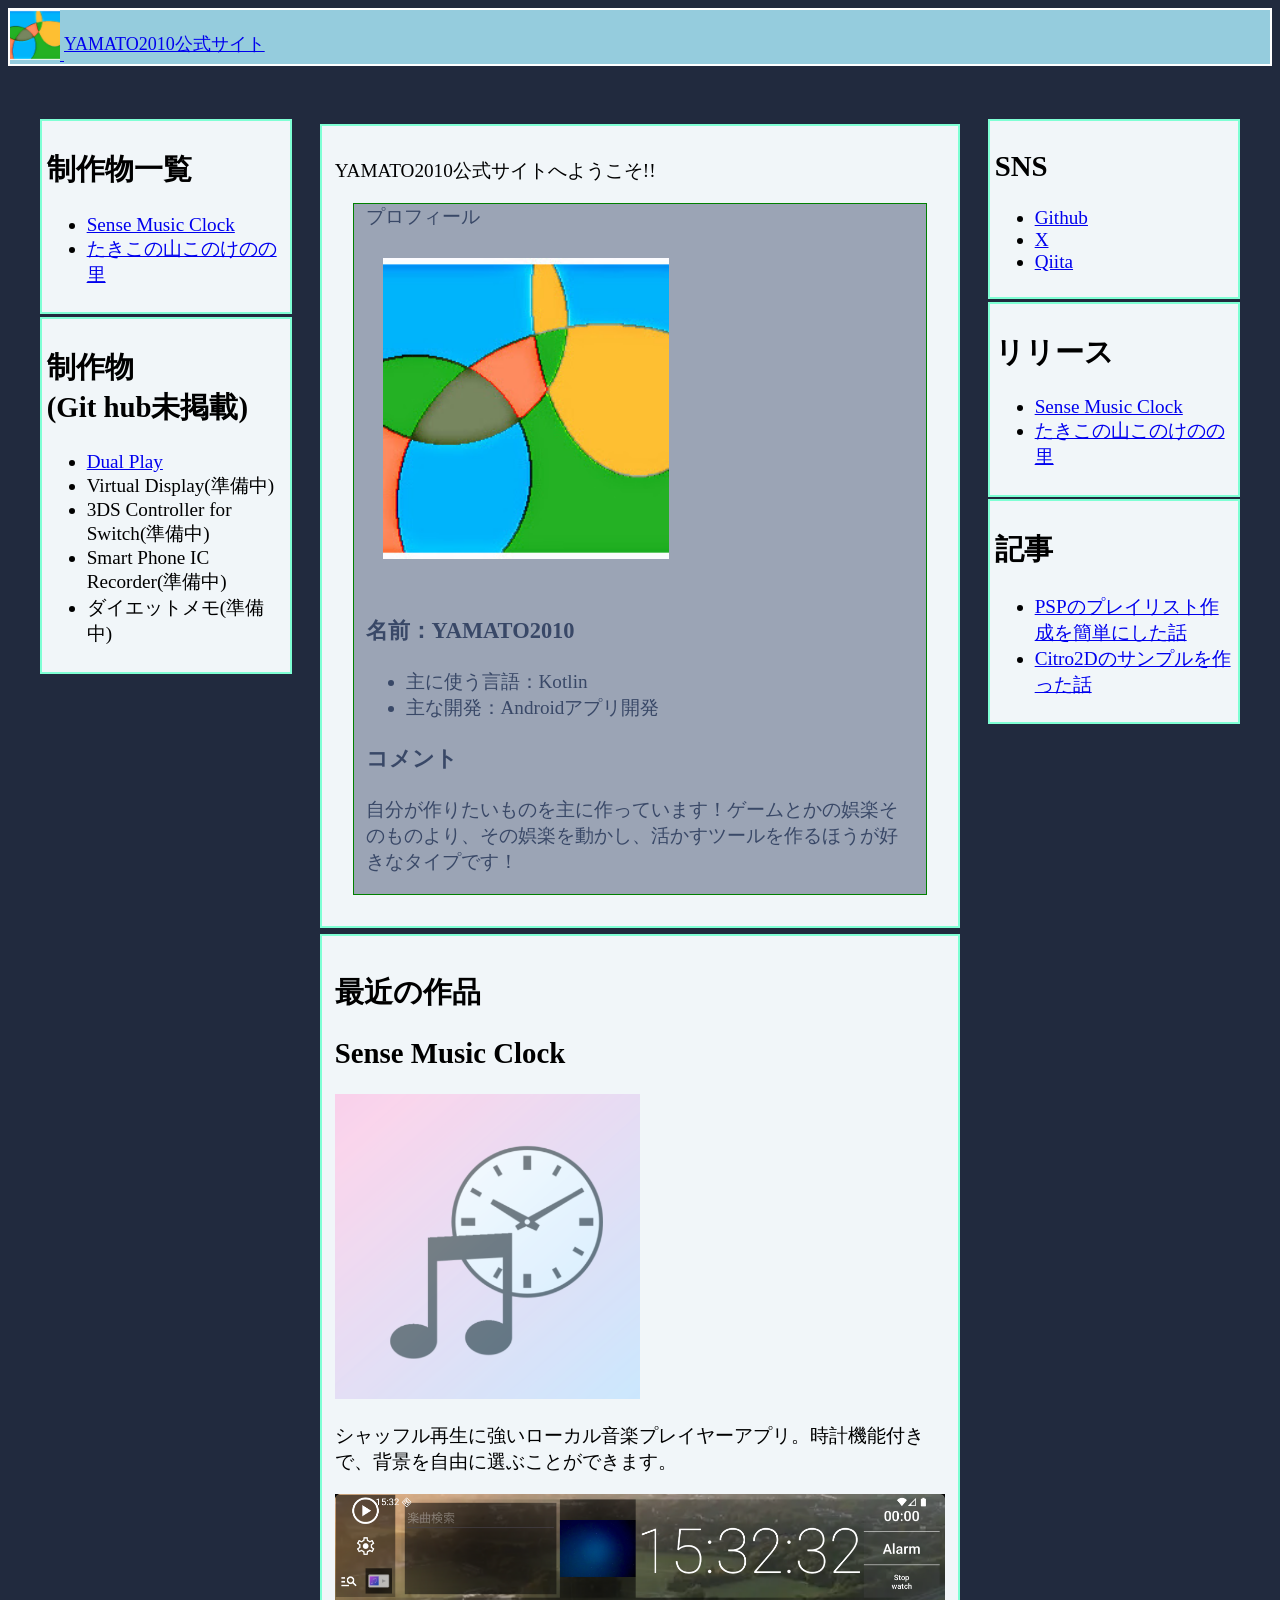
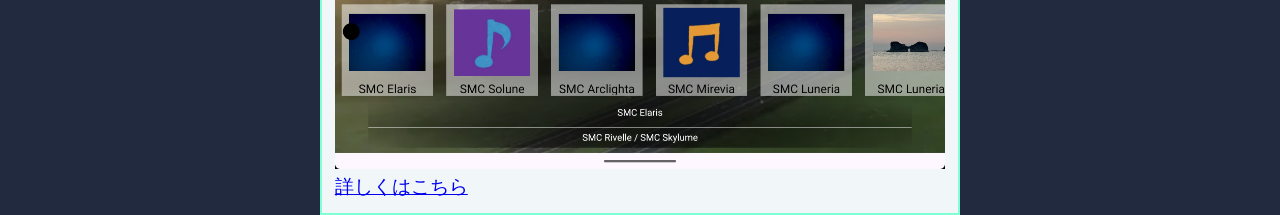
<file: index.html>
<!doctype html>
<html lang="ja">
  <head>
    <meta charset="UTF-8" />
    <meta name="viewport" content="width=device-width, initial-scale=1.0" />
    <title>YAMATO2010公式サイト</title>
    <link rel="stylesheet" href="./common/common.css" />
    <link rel="icon" href="/icons/icon_YAMATO.jpeg">
  </head>
  
  
  <body >
    
    
    <div id="common" title="common/common.html" ></div>
    
    
    <script src="./common/common.js" async></script>
    


    <div class="Contents_Container" id="main_Contents" >
      <div class="Contents">
        <p>YAMATO2010公式サイトへようこそ!!</p>

        <div class="Profile">
          <span style="margin-left: 2%">プロフィール</span>
          <br />
          <img id="Profile_icon" src="/icons/icon_YAMATO.jpeg" width="50%" />

          <div id="Profile_info">
            <h3>名前：YAMATO2010</h3>
            <ul>
              <li>主に使う言語：Kotlin</li>
              <li>主な開発：Androidアプリ開発</li>
            </ul>
            <h3>コメント</h3>
            <p>自分が作りたいものを主に作っています！ゲームとかの娯楽そのものより、その娯楽を動かし、活かすツールを作るほうが好きなタイプです！</p>
          </div>
        </div>

      </div>
      <div id="Recently_Works" class="Contents">
        <h2>最近の作品</h2>
        <div class="worksContents">
          <h2>Sense Music Clock</h2>
          <img src="icons/icon_SenseMusicClock.png" width="50%"/>
          <p>シャッフル再生に強いローカル音楽プレイヤーアプリ。時計機能付きで、背景を自由に選ぶことができます。</p>
          <img src="Screenshots/Screenshot_SMC02.png" alt="SMC＿スクショ" width="100%">
          <a href="/works/smc.html">詳しくはこちら</a>


        </div>
      </div>
    </div>

    
  </body>
</html>
</file>
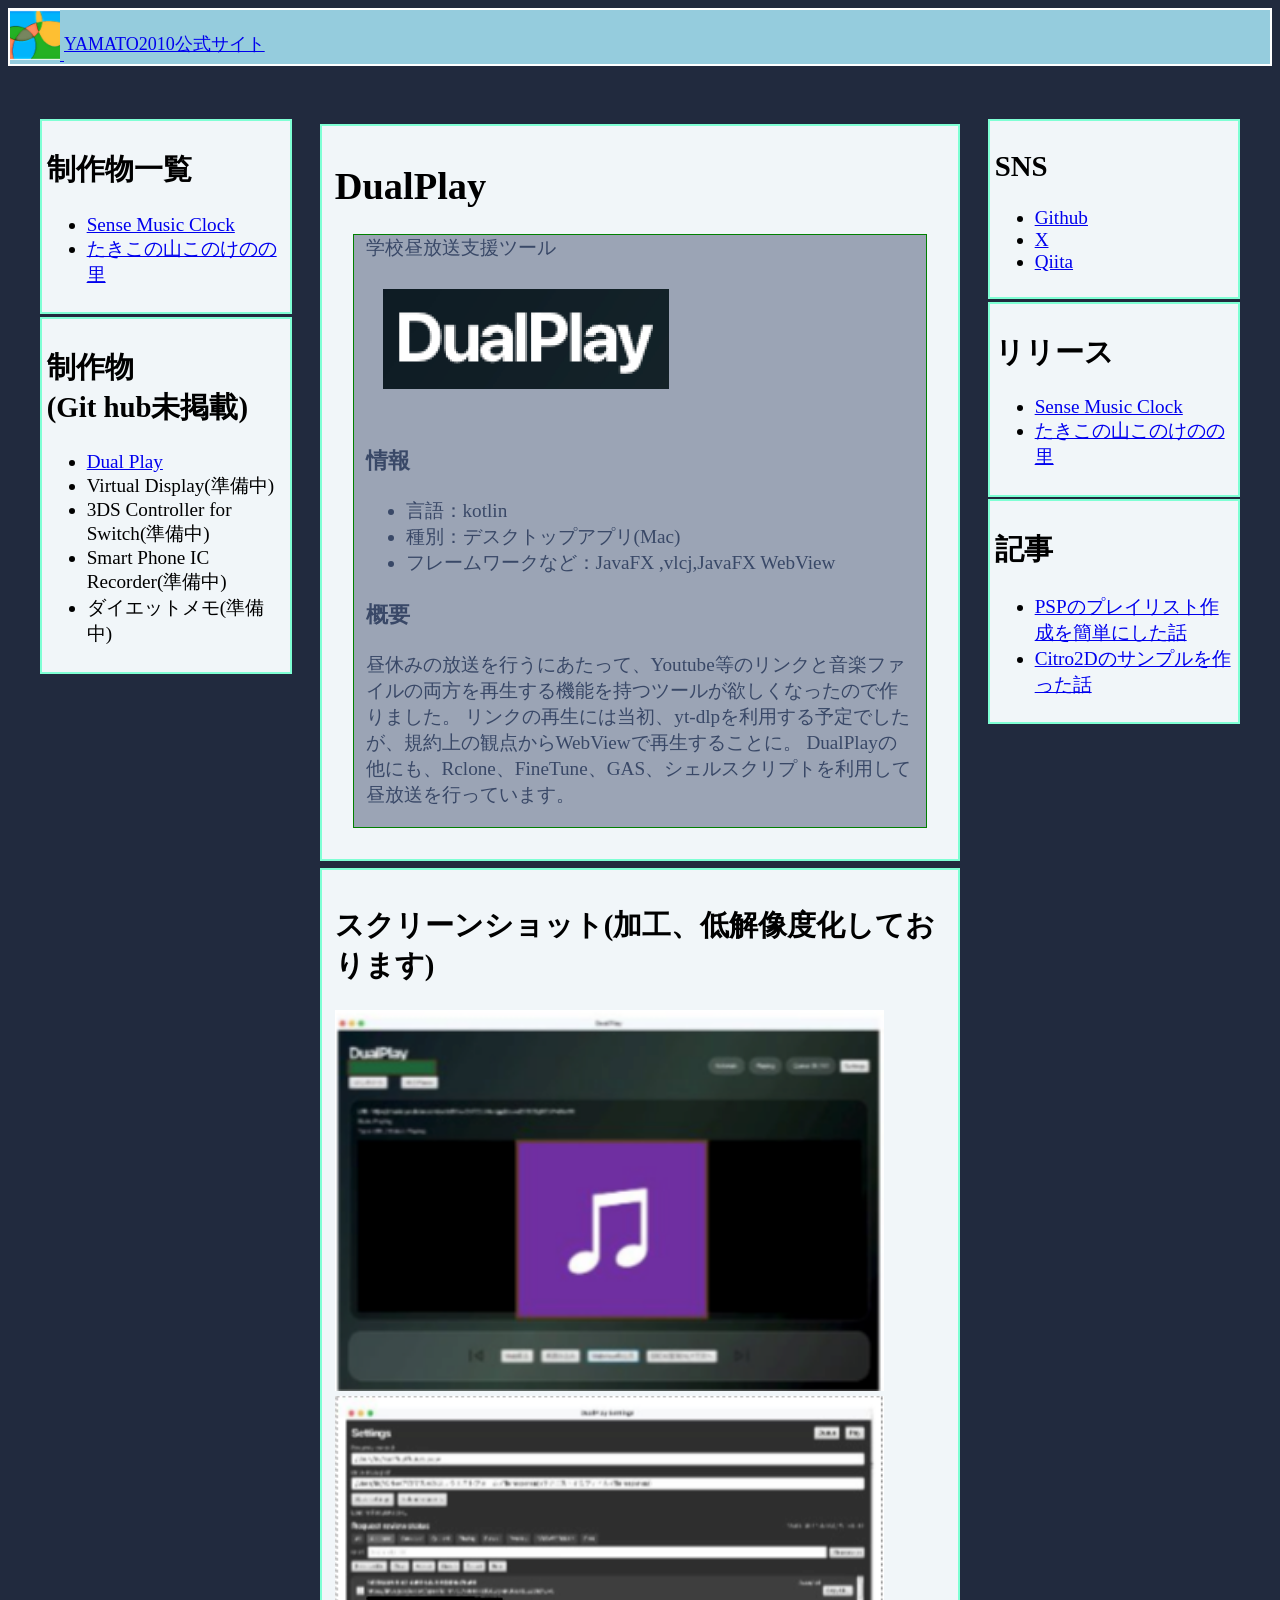
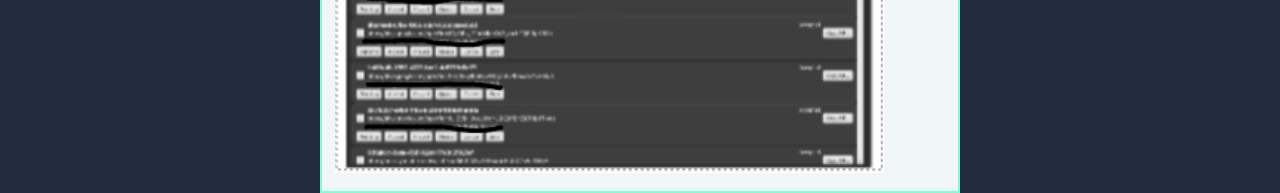
<file: works/Dualplay.html>
<!doctype html>
<html lang="ja">
  <head>
    <meta charset="UTF-8" />
    <meta name="viewport" content="width=device-width, initial-scale=1.0" />
    <title>YAMATO2010公式サイト</title>
    <link rel="stylesheet" href="/common/common.css" />
    <link rel="icon" href="/icons/icon_YAMATO.jpeg">
  </head>
  
  
  <body >
    
    
    <div id="common" title="/common/common.html" ></div>
    
    
    <script src="/common/common.js" async></script>
    


    <div class="Contents_Container" id="main_Contents" >
      <div class="Contents">
        <h1>DualPlay</h1>

        <div class="Profile">
          <span style="margin-left: 2%">学校昼放送支援ツール</span>
          <br />
          <img id="Profile_icon" src="/icons/icon_DualPlay.png" title="アイコンなど" width="50%" />

          <div id="Profile_info">
            <h3>情報</h3>
            <ul>
              <li>言語：kotlin</li>
              <li>種別：デスクトップアプリ(Mac)</li>
              <li>フレームワークなど：JavaFX ,vlcj,JavaFX WebView</li>
            </ul>
            <h3>概要</h3>
            <p>昼休みの放送を行うにあたって、Youtube等のリンクと音楽ファイルの両方を再生する機能を持つツールが欲しくなったので作りました。
              リンクの再生には当初、yt-dlpを利用する予定でしたが、規約上の観点からWebViewで再生することに。
            DualPlayの他にも、Rclone、FineTune、GAS、シェルスクリプトを利用して昼放送を行っています。</p>


          </div>
        </div>

      </div>
      <div id="Recently_Works" class="Contents">
        <h2>スクリーンショット(加工、低解像度化しております)</h2>
        <div class="worksContents">
          <img src="/Screenshots/DP_01.png" alt="再生画面" width="90%">
          <img src="/Screenshots/DP_02.png" alt="審査画面" width="90%">

         
        </div>
      </div>
    </div>

    
  </body>
</html>
</file>
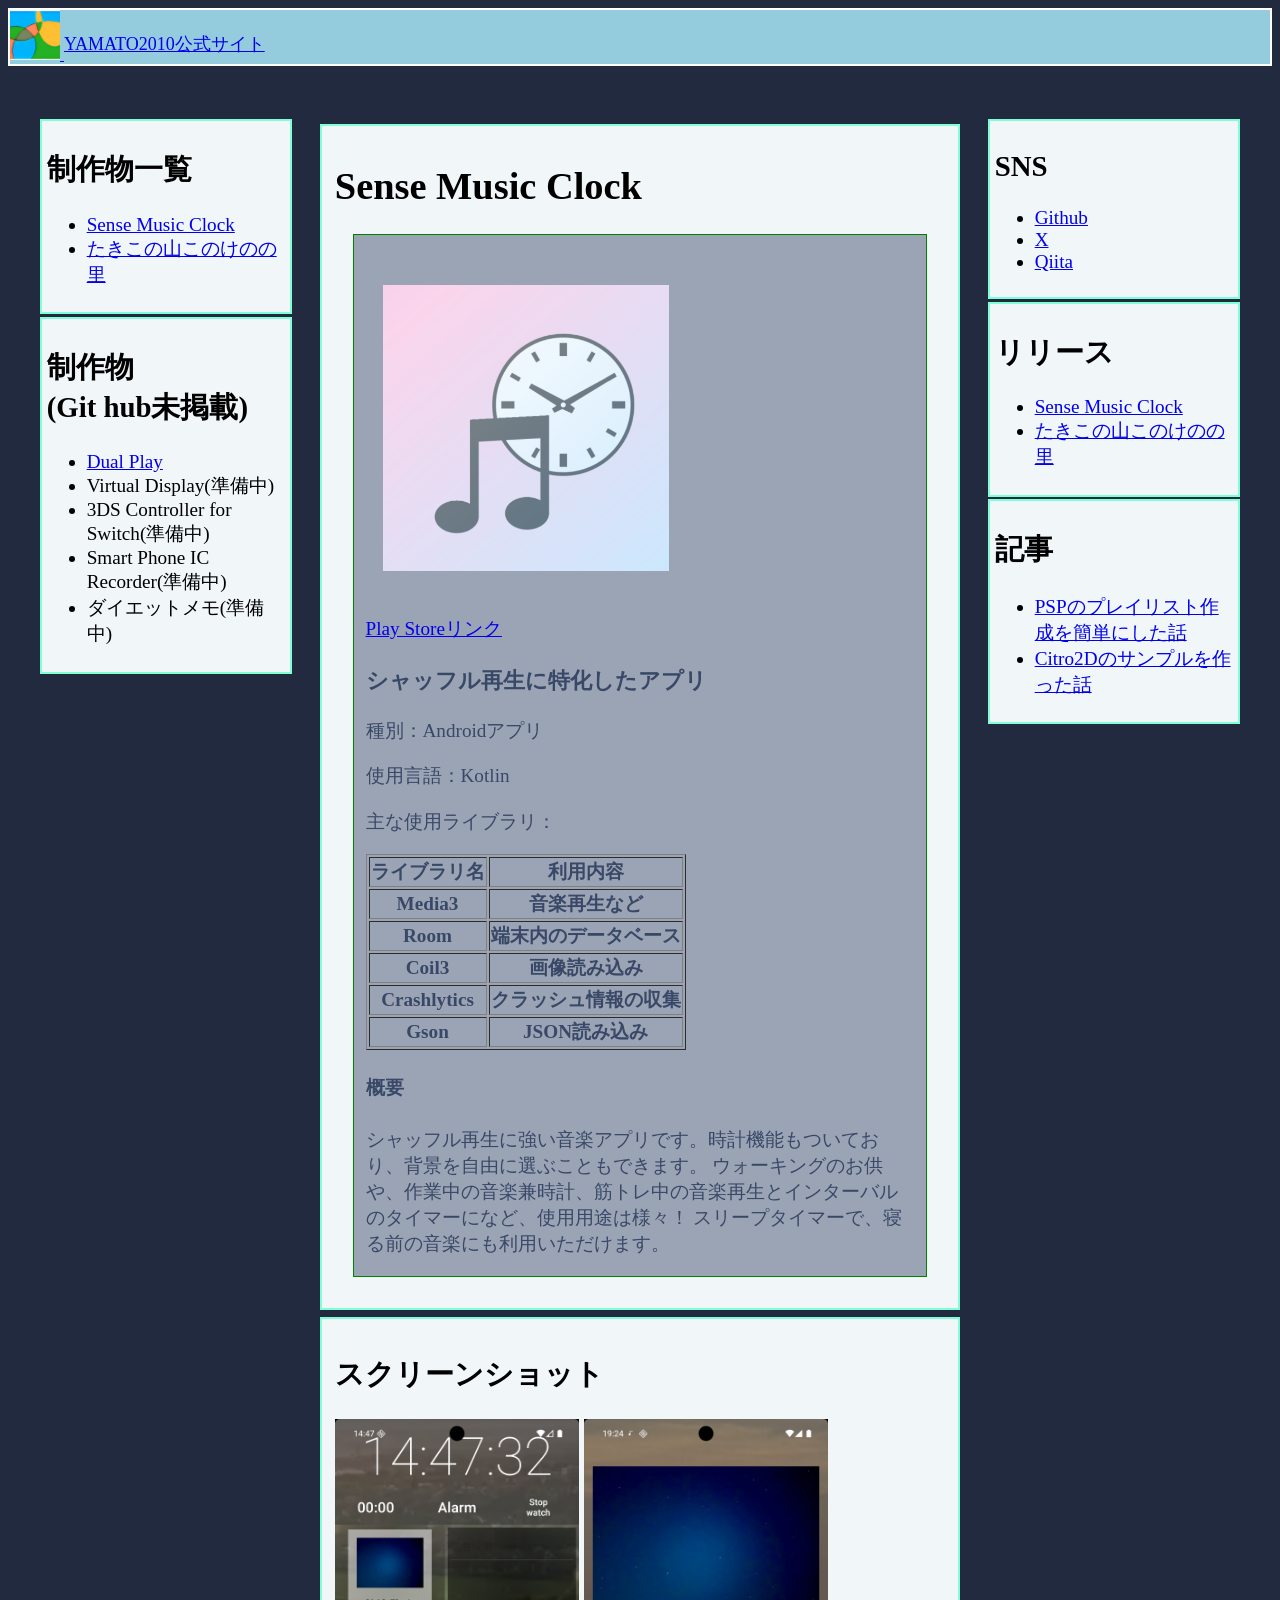
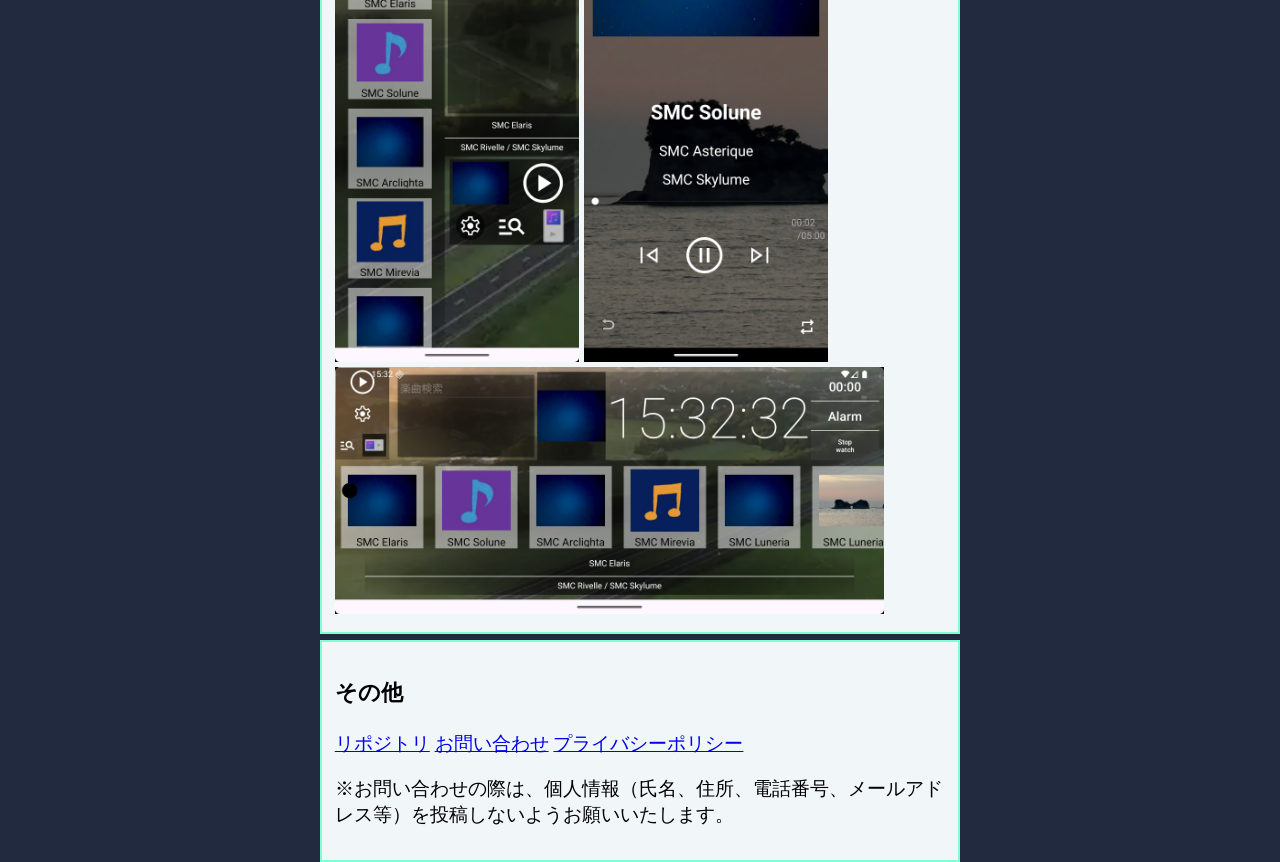
<file: works/smc.html>
<!doctype html>
<html lang="ja">
  <head>
    <meta charset="UTF-8" />
    <meta name="viewport" content="width=device-width, initial-scale=1.0" />
    <title>YAMATO2010公式サイト</title>
    <link rel="stylesheet" href="/common/common.css" />
    <link rel="icon" href="/icons/icon_YAMATO.jpeg">
  </head>
  
  
  <body >
    
    
    <div id="common" title="/common/common.html" ></div>
    
    
    <script src="/common/common.js" async></script>
    


    <div class="Contents_Container" id="main_Contents" >
      <div class="Contents">
        <h1>Sense Music Clock</h1>

        <div class="Profile">
        
          <br />
          <img id="Profile_icon" src="/icons/icon_SenseMusicClock.png" alt="SenseMusicClockアイコン" width="50%" />

          <div id="Profile_info">
            <a href="https://play.google.com/store/apps/details?id=jp.gr.java_conf.SenseMusicClock" target="_blank">Play Storeリンク</a>
            <h3>シャッフル再生に特化したアプリ</h3>
            <p>種別：Androidアプリ</p>
            <p>使用言語：Kotlin</p>
            <p>主な使用ライブラリ：</p>
            <table border="1">
              <tr>
                <th>ライブラリ名</th>
                <th>利用内容</th>
              </tr>
              <tr>
                <th>Media3</th>
                <th>音楽再生など</th>
              </tr>
              <tr>
                <th>Room</th>
                <th>端末内のデータベース</th>
              </tr>
              <tr>
                <th>Coil3</th>
                <th>画像読み込み</th>
              </tr>
              <tr>
                <th>Crashlytics</th>
                <th>クラッシュ情報の収集</th>
              </tr>
              <tr>
                <th>Gson</th>
                <th>JSON読み込み</th>
              </tr>
            </table>
            <h4>概要</h4>
            <p>シャッフル再生に強い音楽アプリです。時計機能もついており、背景を自由に選ぶこともできます。
              ウォーキングのお供や、作業中の音楽兼時計、筋トレ中の音楽再生とインターバルのタイマーになど、使用用途は様々！
              スリープタイマーで、寝る前の音楽にも利用いただけます。
            </p>
          </div>
        </div>

      </div>
      <div id="Recently_Works" class="Contents">
        <h2>スクリーンショット</h2>
        <div class="worksContents">
          <img src="/Screenshots/Screenshot_SMC01.png" alt="メイン画面" width="40%">
          <img src="/Screenshots/Screenshot_SMC03.png" alt="スタンダード" width="40%">
          <img src="/Screenshots/Screenshot_SMC02.png" alt="メイン画面(横)" width="90%">

        </div>
      </div>

      <div class="Contents">
        <h3>その他</h3>
        <a href="https://github.com/YAMATO2010/Sense_Music_Clock" target="_blank">リポジトリ</a>
        <a href="https://github.com/YAMATO2010/Sense_Music_Clock/issues" target="_blank">お問い合わせ</a>
        <a href="https://yamato2010.github.io/Sense_Music_Clock/" target="_blank">プライバシーポリシー</a>

        <p>※お問い合わせの際は、個人情報（氏名、住所、電話番号、メールアドレス等）を投稿しないようお願いいたします。</p>



      </div>
      
    </div>

    
  </body>
</html>
</file>
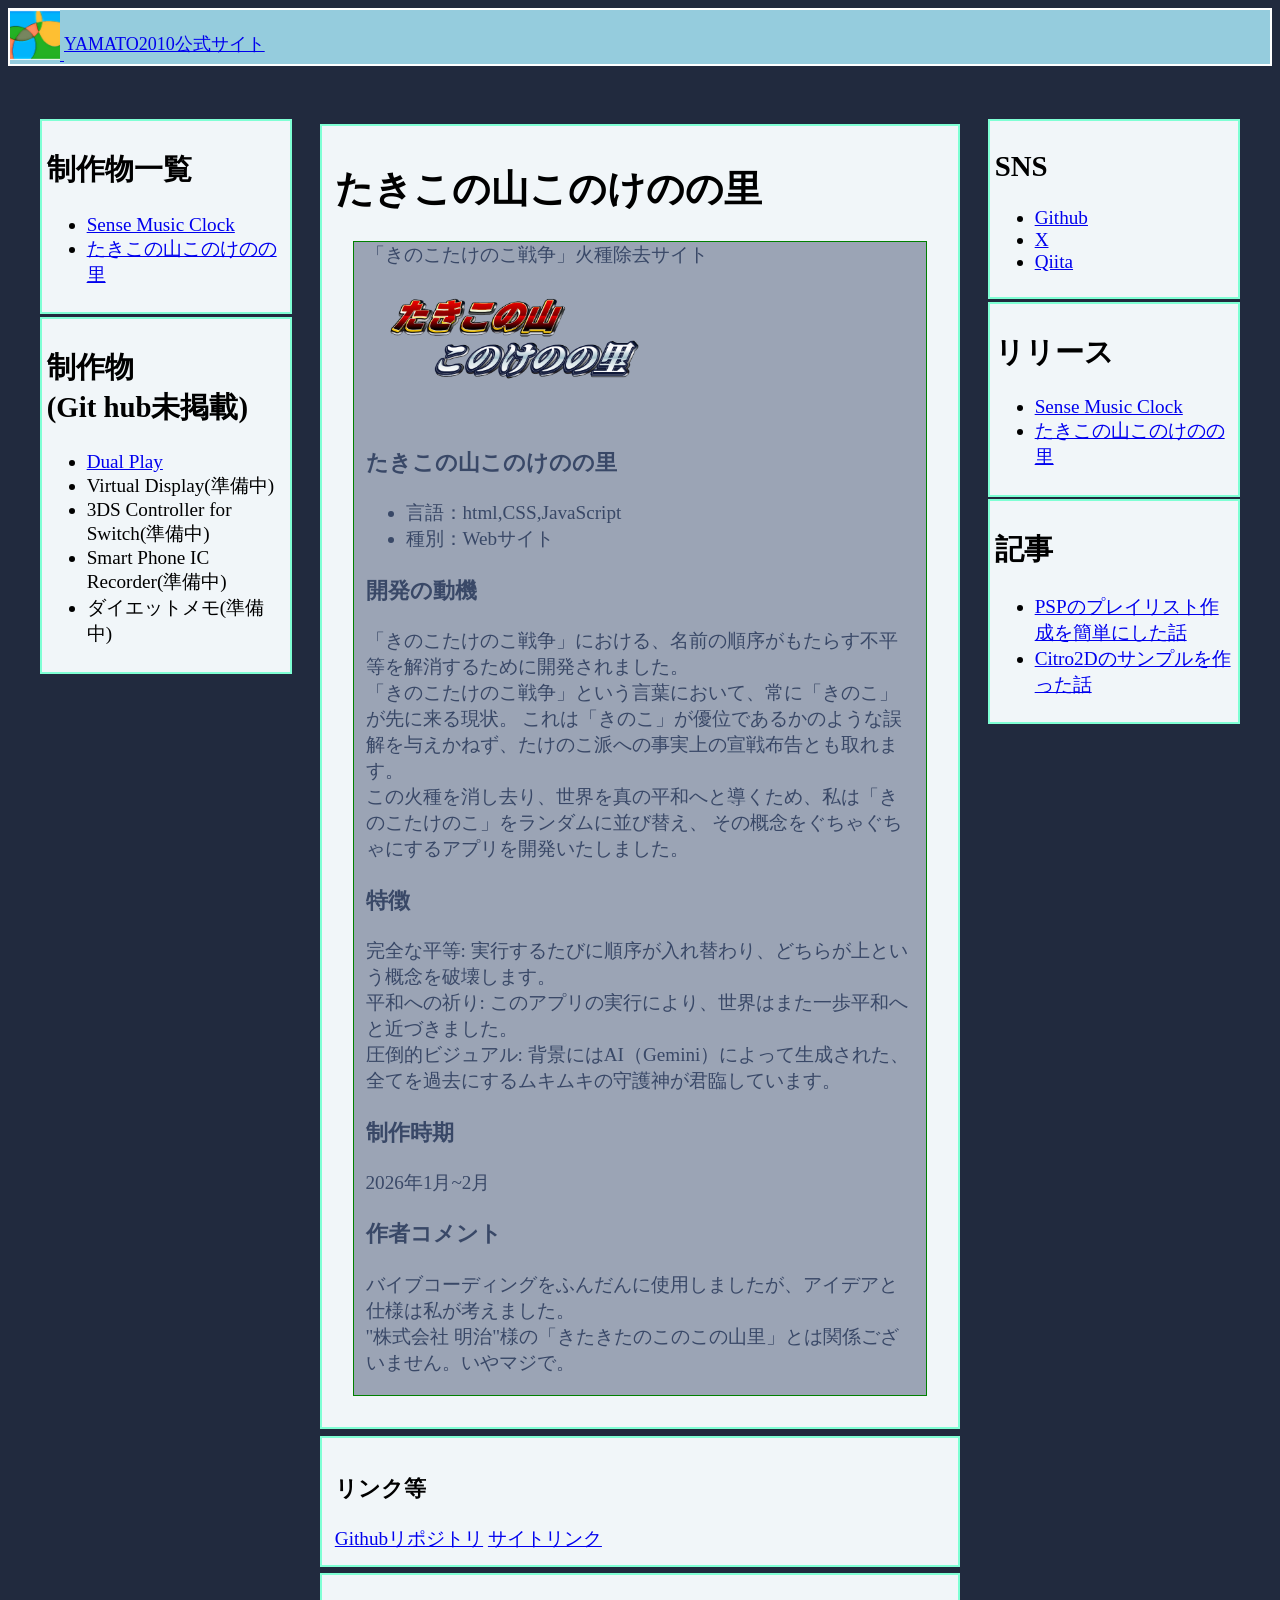
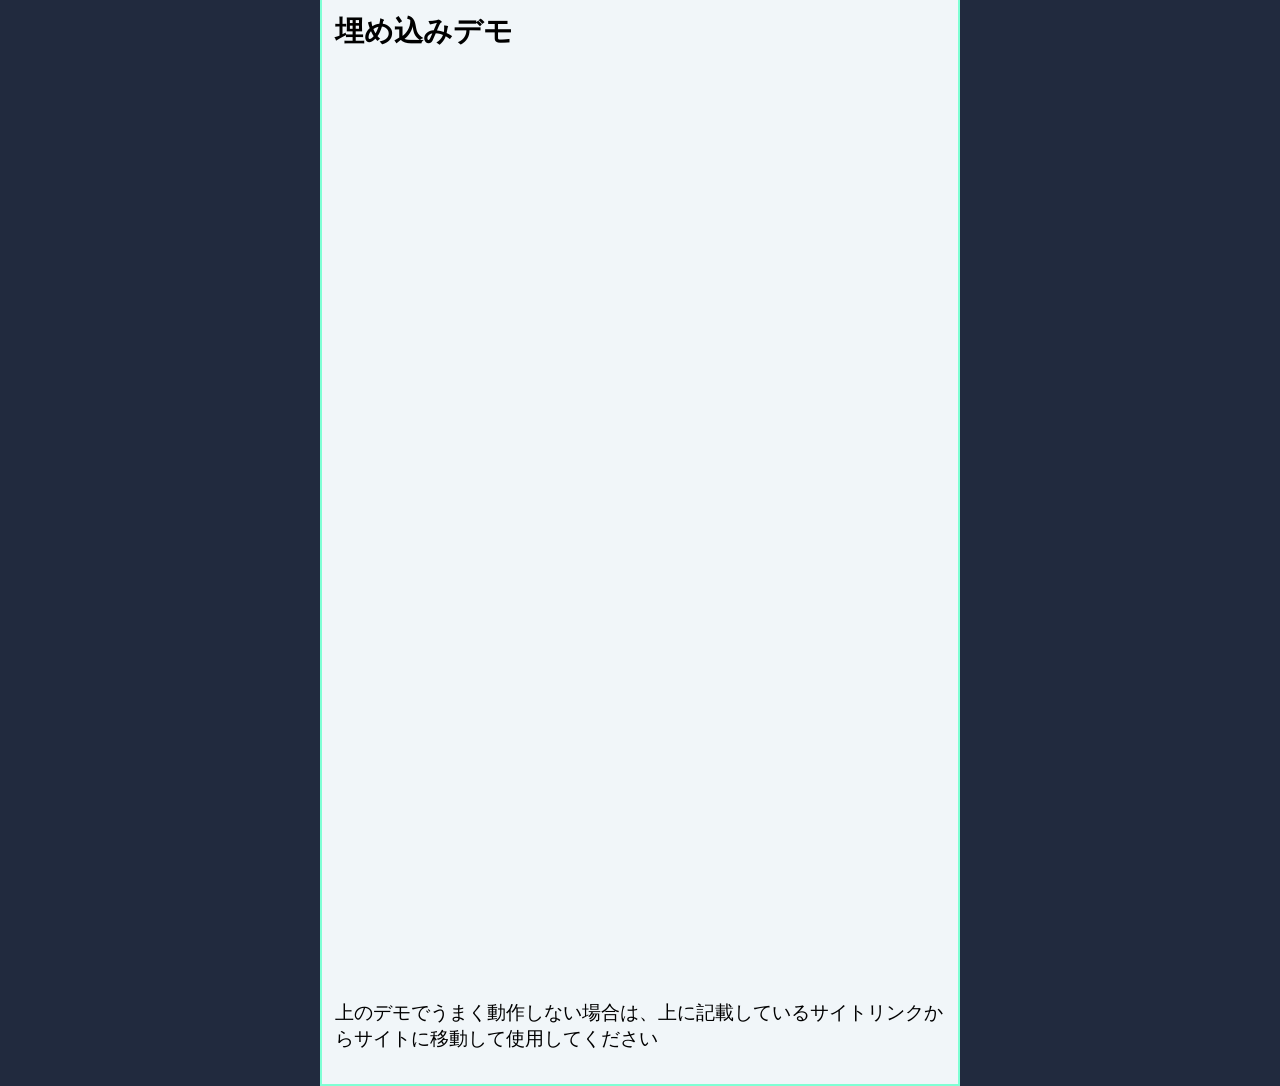
<file: works/TAKIKOKONOKENO.html>
<!doctype html>
<html lang="ja">
  <head>
    <meta charset="UTF-8" />
    <meta name="viewport" content="width=device-width, initial-scale=1.0" />
    <title>YAMATO2010公式サイト</title>
    <link rel="stylesheet" href="/common/common.css" />
    <link rel="icon" href="/icons/icon_YAMATO.jpeg">
  </head>

  <body>
    <div id="common" title="/common/common.html"></div>

    <script src="/common/common.js" async></script>

    <div class="Contents_Container" id="main_Contents">
      <div class="Contents">
        <h1>たきこの山このけのの里</h1>

        <div class="Profile">
          <span style="margin-left: 2%"
            >「きのこたけのこ戦争」火種除去サイト</span
          >
          <br />
          <img
            id="Profile_icon"
            src="/icons/icon_takikono.png"
            title="たきこの山このけのの里アイコン"
            width="50%"
          />

          <div id="Profile_info">
            <h3>たきこの山このけのの里</h3>
            <ul>
              <li>言語：html,CSS,JavaScript</li>
              <li>種別：Webサイト</li>
            </ul>
            <h3>開発の動機</h3>
            <p>
              「きのこたけのこ戦争」における、名前の順序がもたらす不平等を解消するために開発されました。
              <br />「きのこたけのこ戦争」という言葉において、常に「きのこ」が先に来る現状。
              これは「きのこ」が優位であるかのような誤解を与えかねず、たけのこ派への事実上の宣戦布告とも取れます。
              <br />
              この火種を消し去り、世界を真の平和へと導くため、私は「きのこたけのこ」をランダムに並び替え、
              その概念をぐちゃぐちゃにするアプリを開発いたしました。
            </p>

            <h3>特徴</h3>
            <p>
              完全な平等:
              実行するたびに順序が入れ替わり、どちらが上という概念を破壊します。
              <br />
              平和への祈り:
              このアプリの実行により、世界はまた一歩平和へと近づきました。<br />
              圧倒的ビジュアル:
              背景にはAI（Gemini）によって生成された、全てを過去にするムキムキの守護神が君臨しています。
      
         
            </p>
            <h3>制作時期</h3>
            <p>2026年1月~2月</p>
            <h3>作者コメント</h3>
            <p>バイブコーディングをふんだんに使用しましたが、アイデアと仕様は私が考えました。<br> "株式会社 明治"様の「きたきたのこのこの山里」とは関係ございません。いやマジで。</p>
          </div>
        </div>
      </div>
      <div class="Contents">
        <h3>リンク等</h3>
        <a href="https://github.com/YAMATO2010/TAKIKONOYAMA_KONOKENONOSATO" target="_blank">Githubリポジトリ</a>
        <a href="https://yamato2010.github.io/TAKIKONOYAMA_KONOKENONOSATO/" target="_blank">サイトリンク</a>
      </div>
      <div id="Recently_Works" class="Contents">
        <h2>埋め込みデモ</h2>
        
        <iframe
          src="https://yamato2010.github.io/TAKIKONOYAMA_KONOKENONOSATO/"
          frameborder="0"
          width="90%"
          height="900px"
          >サイト</iframe
        >
        <p>上のデモでうまく動作しない場合は、上に記載しているサイトリンクからサイトに移動して使用してください</p>

      </div>
      
    </div>
  </body>
</html>
</file>
<file: common/common.css>
body {
  background-color: #212A3E;
  border: azure;
}

header {
  background-color:#95CCDD;
  text-align: left;

  border: 2px solid white;
}

.Title {
  vertical-align: 50%;
  font-size: large;
}

.Contents {
  background-color: #F1F6F9;
  border: 2px solid aquamarine;
  padding: 2%;
  margin-top: 1%;
  font-size: larger;
}

.Contents_Container {
  height: auto;
  margin-top: 4%;

  display: flexbox;
}

.Profile {
  border: 1px solid green;
  background-color: #9BA4B5;
  color: #394867;
  margin: 3%;
}

#sub_Contents1 {
  float: left;
  width: 20%;
  margin-left: 2.5%;
}
#sub_Contents2 {
  float: right;
  width: 20%;
  margin-right: 2.5%;
}
#main_Contents {
  width: 50%;
  position: absolute;
  left: 20%;

  margin-left: 5%;
  margin-right: 5%;
}



#Profile_icon {
  width: 50%;

  margin: 5%;
}

#Profile_info {
  margin: 2%;
}



#Recently_Works {
 
}

@media (max-width: 1024px) {
  body {
    display: flex;
    flex-direction: column;
    gap: 16px;
  }

  /* Keep the shared navigation after the page content on narrow screens. */
  #common {
    display: contents;
  }

  header {
    display: flex;
    align-items: center;
    gap: 8px;
    padding: 8px;
  }

  header > a {
    flex-shrink: 0;
  }

  header img {
    display: block;
  }

  .Title {
    min-width: 0;
    overflow-wrap: anywhere;
  }

  #main_Contents,
  #sub_Contents1,
  #sub_Contents2 {
    position: static;
    float: none;
    width: auto;
    min-width: 0;
    margin: 0;
  }

  #main_Contents {
    order: 1;
  }

  #sub_Contents1 {
    order: 2;
  }

  #sub_Contents2 {
    order: 3;
  }

  .Contents {
    padding: 16px;
    margin-top: 0;
    overflow-wrap: anywhere;
  }

  .Contents + .Contents {
    margin-top: 16px;
  }

  .Contents ul {
    padding-inline-start: 1.4em;
  }

  .Contents a {
    display: inline-block;
    padding-block: 8px;
  }

  img,
  iframe {
    max-width: 100%;
  }

  img {
    height: auto;
  }

  .worksContents img {
    display: block;
    width: 100%;
    margin-block: 12px;
  }

  /* App icons retain their original size; screenshots use the full column. */
  .worksContents img[src^="icons/"] {
    width: 50%;
  }

  table {
    width: 100%;
    table-layout: fixed;
  }

  iframe {
    width: 100%;
  }
}
</file>
